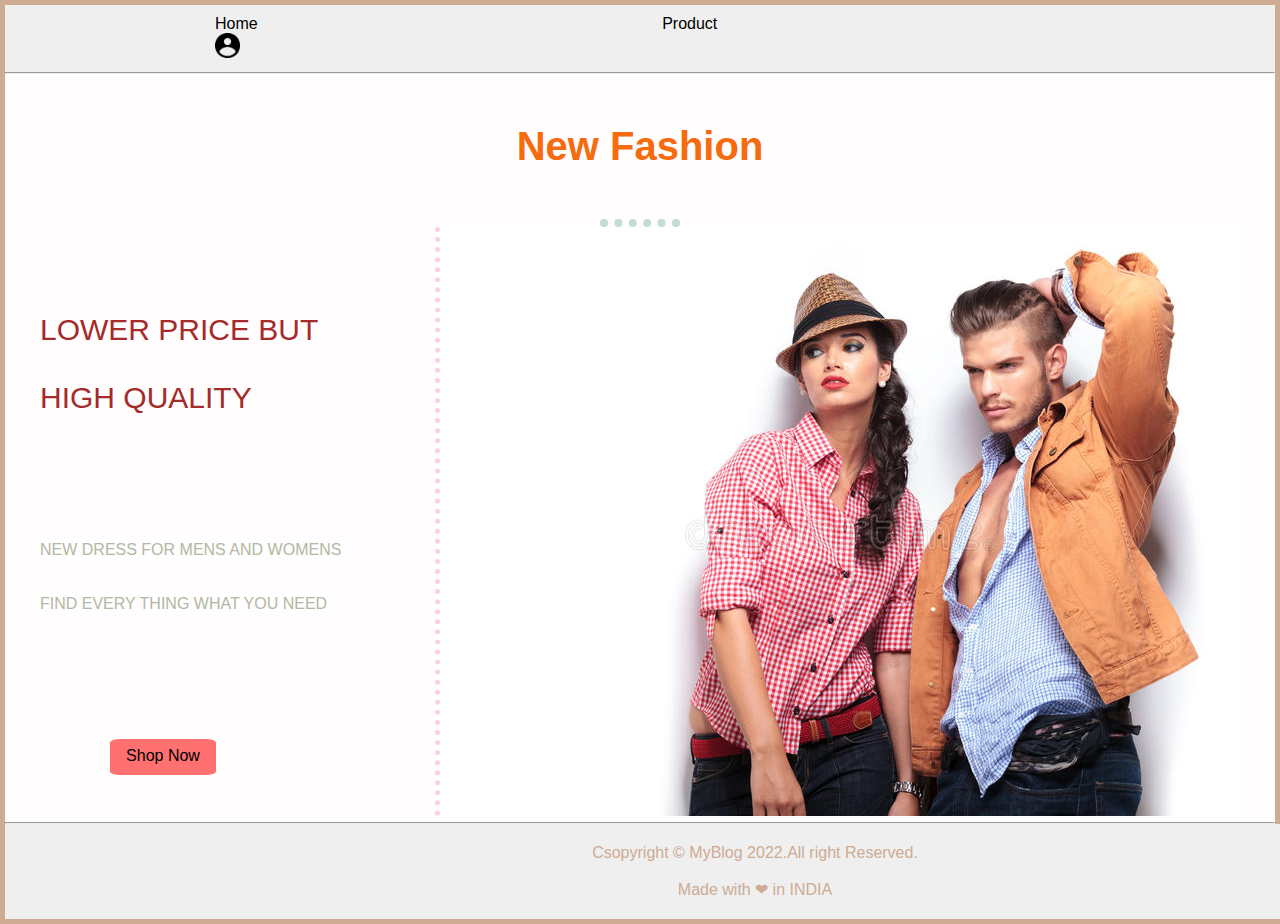
<file: html/index.html>
<!DOCTYPE html>
<html lang="en">
<head>
    <meta charset="UTF-8">
    <meta http-equiv="X-UA-Compatible" content="IE=edge">
    <meta name="viewport" content="width=device-width, initial-scale=1.0">
    <title>home page</title>
    <link rel="stylesheet" href="../css/style.css">
    <link rel="preconnect" href="https://fonts.googleapis.com">
    <link rel="preconnect" href="https://fonts.gstatic.com" crossorigin>
</head>
<body>
    
    <header class="header">
        <nav>
            <ul>
                <li>
                    <a class="top" href="../html/index.html">Home</a>
                </li>
                <li>
                    <a class="top" href="../html/prodct.html">Product</a>
                </li>
                <li>
                    <a class="top" href="../html/login(sign in).html"><img class="login-img" src="../images/login.jpg" alt=""></a>
                </li>
            </ul>
        </nav>
    </header><hr>

        <h1 class="heading">New Fashion</h1><hr class="hr-line-two">
    <section class="sec-one"> 
        <img class="home-img" src="../images/dress1.jpg" alt="img"><br><br>
        <p class="sub-heading">LOWER PRICE BUT <br><br> HIGH QUALITY</p><br><br><br><br><br><br><br>
        <p> NEW DRESS FOR MENS AND WOMENS</p><br><br>
        <P>FIND EVERY THING WHAT YOU NEED</P><br><br><br><br><br><br><br>
        <p class="btn"><a href="../html/prodct.html">Shop Now</a></p>
    </section>
<hr>
    <footer>
        <P>Csopyright &copy MyBlog 2022.All right Reserved.</P><br>
        <p>Made with ❤ in INDIA</P>
    </footer>
</body>
</html>
</file>
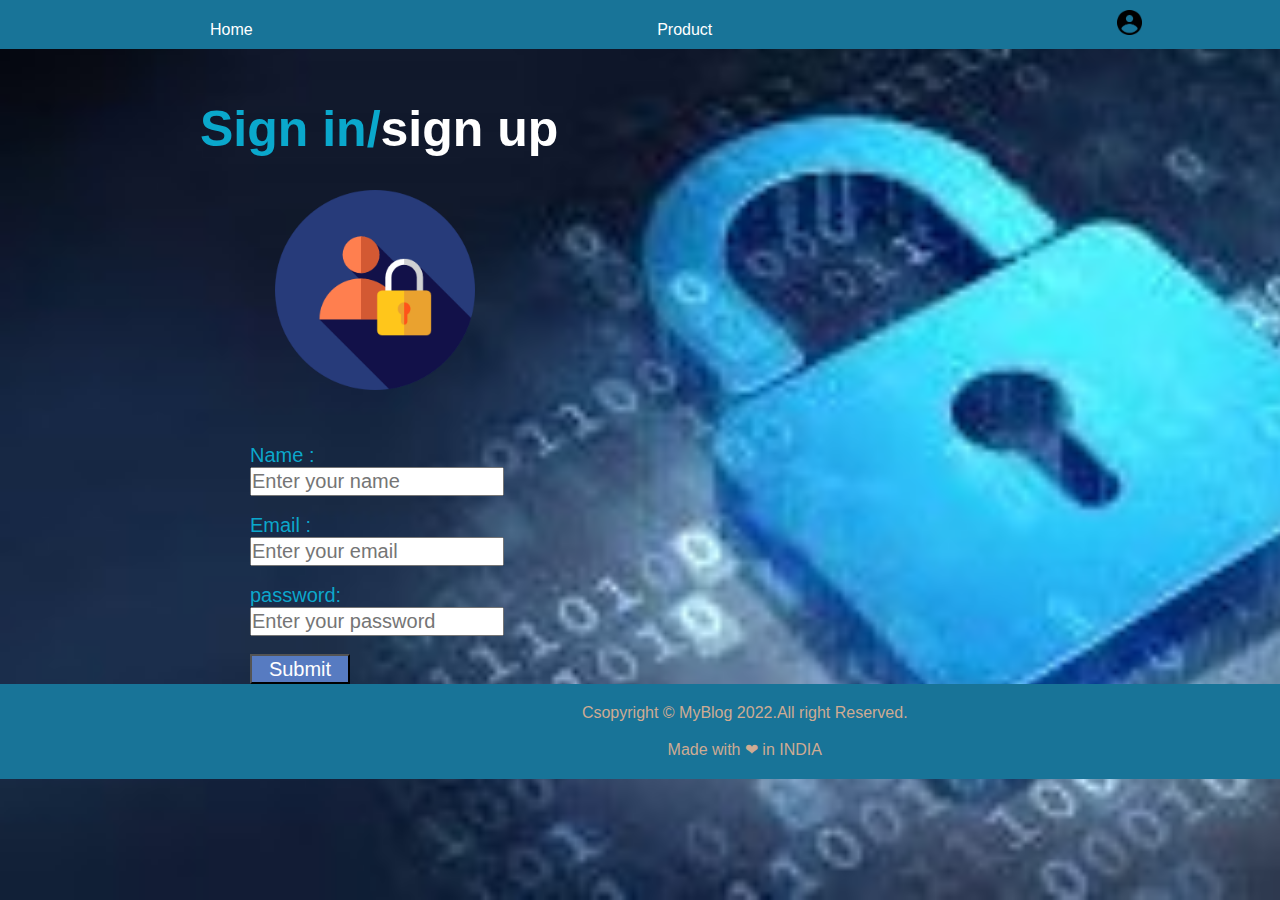
<file: html/login(sign in).html>
<!DOCTYPE html>
<html lang="en">
<head>
    <meta charset="UTF-8">
    <meta http-equiv="X-UA-Compatible" content="IE=edge">
    <meta name="viewport" content="width=device-width, initial-scale=1.0">
    <title>sign in page</title>
    <link rel="stylesheet" href="../css/style3.css">
    <link rel="preconnect" href="https://fonts.googleapis.com">
    <link rel="preconnect" href="https://fonts.gstatic.com" crossorigin>
</head>
<body>
    <header>
        <ul>
            <li>
                <a class="top" href="../html/index.html">Home</a>
            </li>
            <li>
                <a class="top" href="../html/prodct.html">Product</a>
            </li>
            <li>
                <a class="top" href="../html/login(sign in).html"><img class="login-img"src="../images/login.jpg" alt=""></a> 
            </li>
        </ul>
    </header>

    <section>
        <h1 class="h1">Sign in/<a href="../html/sign up.html">sign up</a></h1>
        <img class="login-imgs" src="../images/login.png " alt="login-img">
        <form action="">
            <label>Name :</label><br>
            <input type="text" placeholder="Enter your name"><br><br>
            <label>Email :</label><br>
            <input type="email" placeholder="Enter your email"><br><br>
            <label>password:</label><br>
            <input type="password" placeholder="Enter your password"><br><br>
            <input class="sub-btn" type="submit">
            
        </form>
    </section>

    <footer>
        <P>Csopyright &copy MyBlog 2022.All right Reserved.</P><br>
        <p>Made with ❤ in INDIA</P>
    </footer>

</body>
</html>
</file>
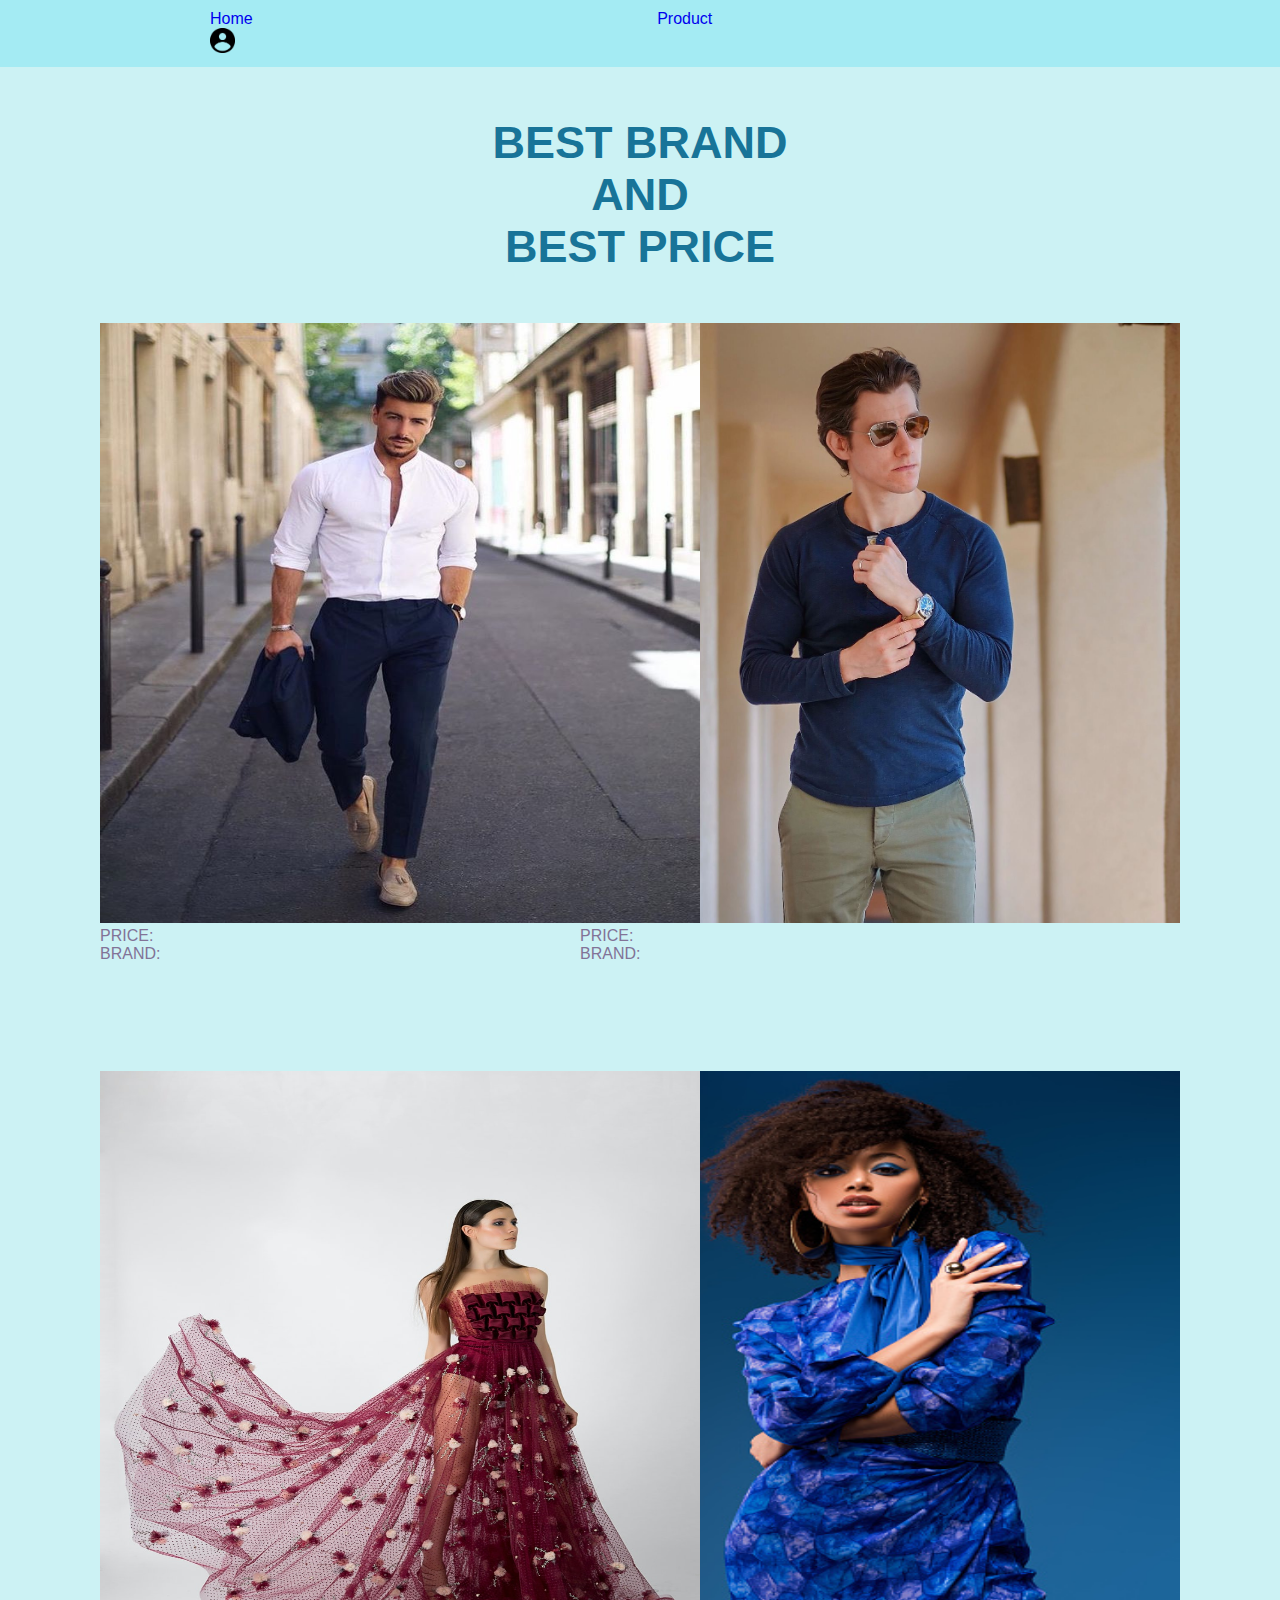
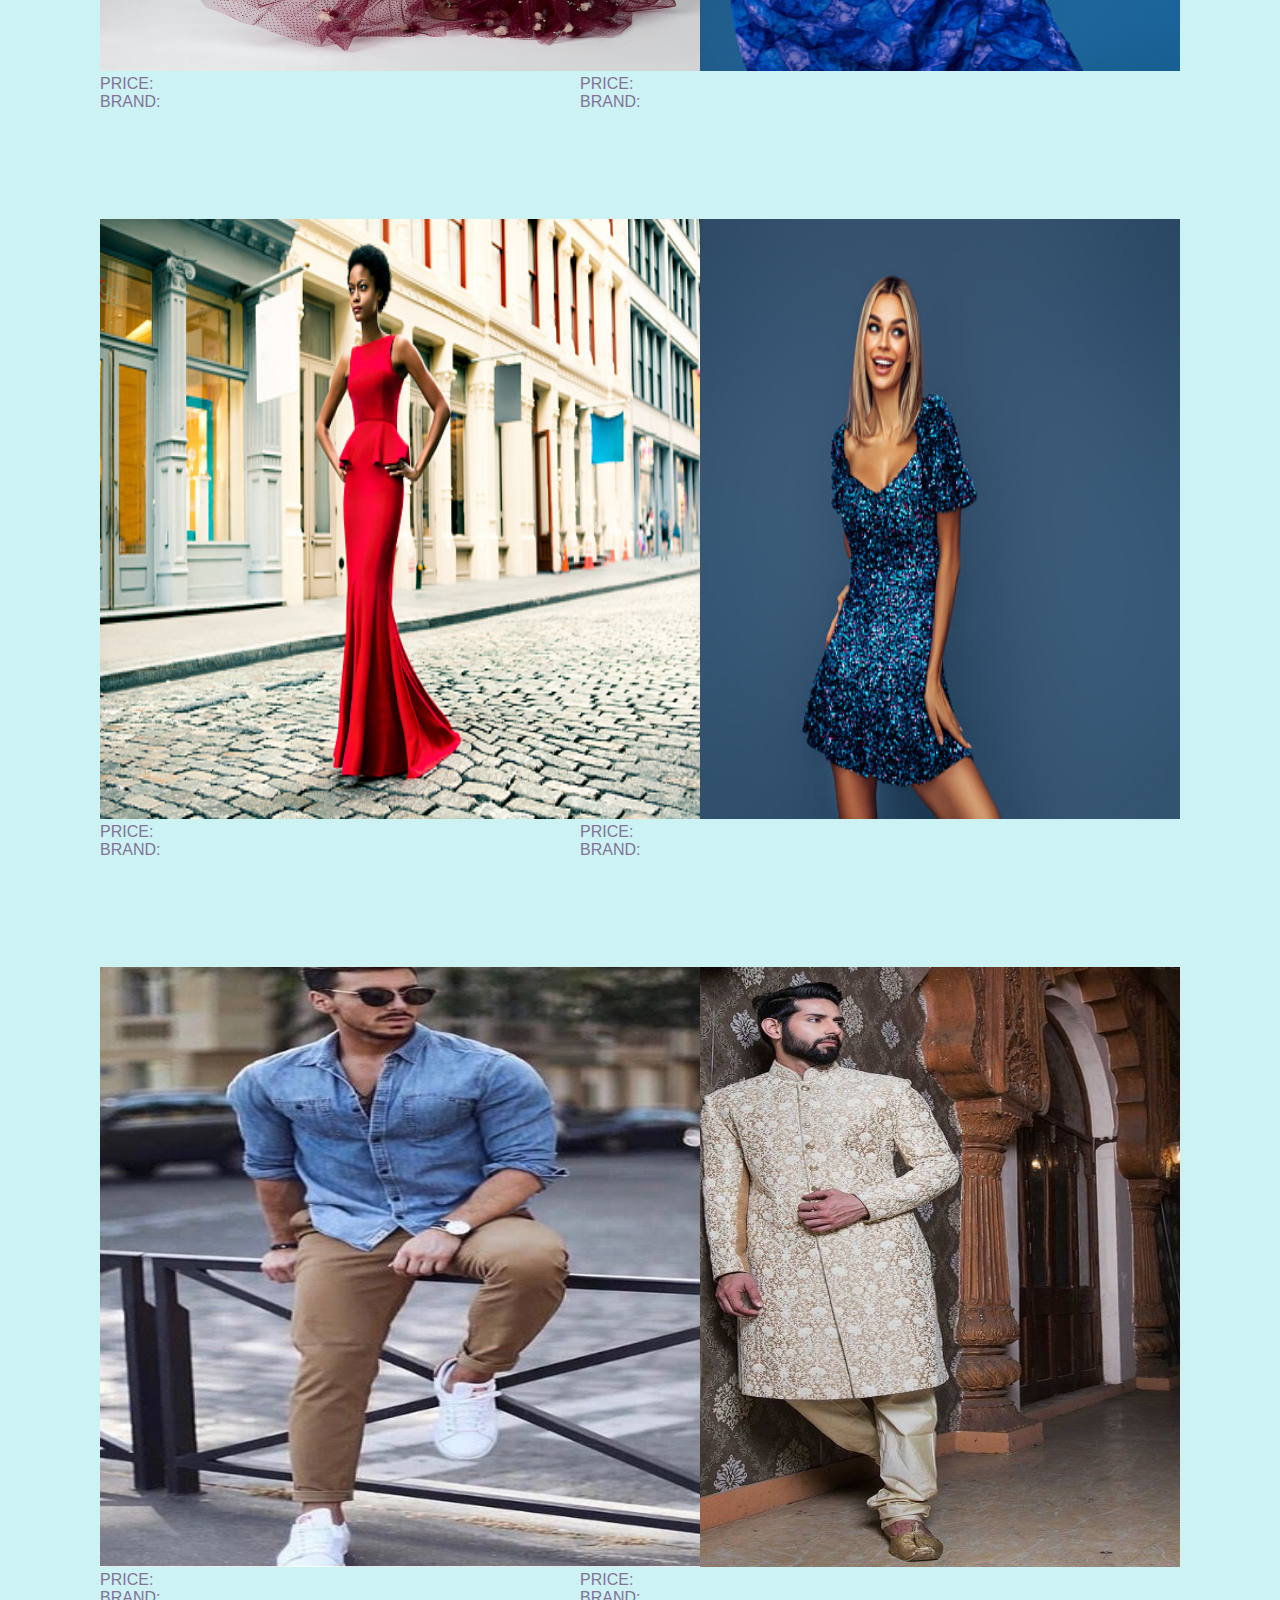
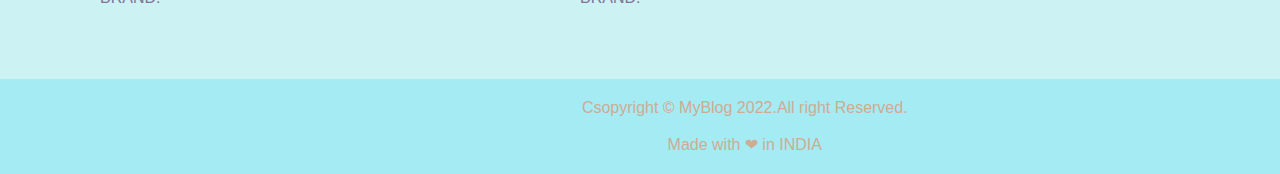
<file: html/prodct.html>
<!DOCTYPE html>
<html lang="en">
<head>
    <meta charset="UTF-8">
    <meta http-equiv="X-UA-Compatible" content="IE=edge">
    <meta name="viewport" content="width=device-width, initial-scale=1.0">
    <title>prodect page</title>
    <link rel="stylesheet" href="../css/style2.css">
    <link rel="preconnect" href="https://fonts.googleapis.com">
    <link rel="preconnect" href="https://fonts.gstatic.com" crossorigin>
</head>
<body>
    <header>
        <ul>
            <li>
                <a class="top" href="../html/index.html">Home</a>
            </li>
            <li>
                <a class="top" href="../html/prodct.html">Product</a>
            </li>
            <li>
                <a  class="top" href="../html/login(sign in).html"><img class="login-img" src="../images/login.jpg" alt=""></a> 
            </li>
        </ul>
    </header>
    <h1 class="top-hed">BEST BRAND</h1>
    <h1>AND</h1>
    <h1 class="bot-hed">BEST PRICE</h1>




    <section class="sec-one">

        <div  class="img-d7">
            <img src="../images/d7.jpg" alt="">
            <P>PRICE: </P> 
            <P>BRAND:</P>
        </div>
        <div class="img-d6">
            <img  src="../images/d6.jpg" alt="">
            <P>PRICE: </P> 
            <P>BRAND:</P>
        </div>

    </section><br><br><br><br><br><br>



    <section class="sec-two"></section>


        <div class="img-d4">
            <img src="../images/d4.jpg" alt="">
            <P>PRICE: </P> 
            <P>BRAND:</P>
        </div>
        <div class="img-d1">
            <img src="../images/d1.png" alt="">
            <P>PRICE: </P> 
            <P>BRAND:</P>
        </div>

    </section ><br><br><br><br><br><br>



    <section class="sec-three">

        <div class="img-d3">
            <img src="../images/d3.jpg" alt="">
            <P>PRICE: </P> 
            <P>BRAND:</P>
        </div>
        <div class="img-d2">
            <img src="../images/d2.jpg" alt="">
            <P>PRICE: </P> 
            <P>BRAND:</P>
        </div>

    </section><br><br><br><br><br><br>




    <section  class="sec-four">

        <div class="img-d8">
            <img src="../images/d8.jpg" alt="">
            <P>PRICE: </P> 
            <P>BRAND:</P>
        </div>
        <div class="img-d5">
            <img src="../images/d5.jpg" alt="">
            <P>PRICE: </P> 
            <P>BRAND:</P>
        </div>

    </section><br><br><br><br>


    <footer>
        <P>Csopyright &copy MyBlog 2022.All right Reserved.</P><br>
        <p>Made with ❤ in INDIA</P>
    </footer>


<body>
    
</body>
</html>
</file>
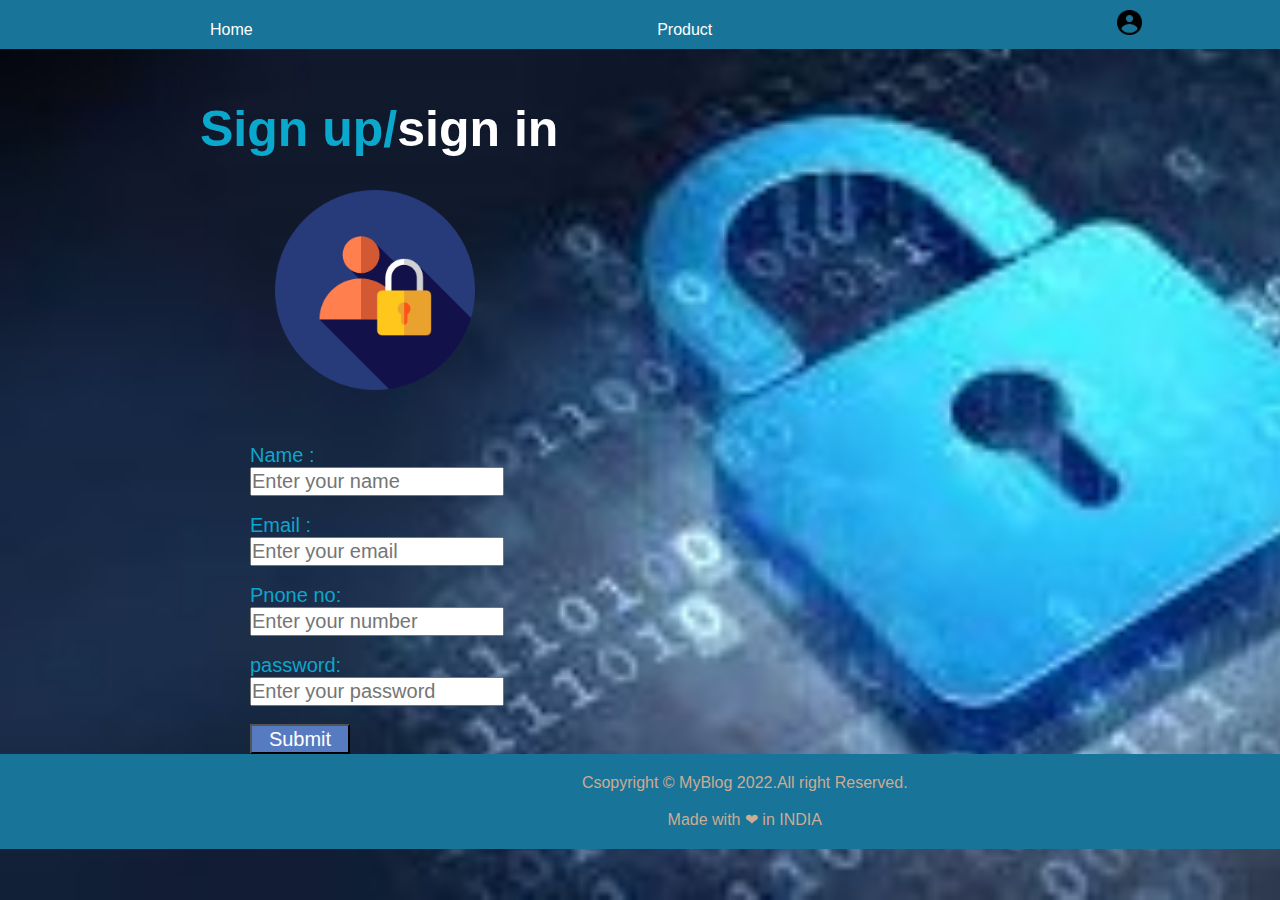
<file: html/sign up.html>
<!DOCTYPE html>
<html lang="en">
<head>
    <meta charset="UTF-8">
    <meta http-equiv="X-UA-Compatible" content="IE=edge">
    <meta name="viewport" content="width=device-width, initial-scale=1.0">
    <title>sign up page</title>
    <link rel="stylesheet" href="../css/style3.css">
    <link rel="preconnect" href="https://fonts.googleapis.com">
    <link rel="preconnect" href="https://fonts.gstatic.com" crossorigin>
</head>
<body>
    <header>
        <ul>
            <li>
                <a class="top" href="../html/index.html">Home</a>
            </li>
            <li>
                <a class="top" href="../html/prodct.html">Product</a>
            </li>
            <li>
                <a class="top" href="../html/login(sign in).html"><img class="login-img" src="../images/login.jpg" alt=""></a> 
            </li>
        </ul>
    </header>

    <section>
        <h1 class="h1">Sign up/<a href="../html/login(sign in).html">sign in</a></h1>
        <img class="login-imgs" src="../images/login.png " alt="login-img">
        <form action="">
            <label>Name :</label><br>
            <input type="text" placeholder="Enter your name"><br><br>
            <label>Email :</label><br>
            <input type="email" placeholder="Enter your email"><br><br>
            <label >Pnone no:</label><br>
            <input type="tel" placeholder="Enter your number"><br><br>
            <label>password:</label><br>
            <input type="password" placeholder="Enter your password"><br><br>
            <input class="sub-btn" type="submit">
            
        </form>
    </section>


    <footer>
        <P>Csopyright &copy MyBlog 2022.All right Reserved.</P><br>
        <p>Made with ❤ in INDIA</P>
    </footer>
</file>
<file: css/style.css>
*{
    font-family:  'Montserrat', sans-serif;
    margin: 0;
    padding: 0;

}
body{
    background-color:rgb(255, 253, 253); 
    color: #CEAB93;
    border: solid 5px;

}

ul{
    list-style: none;
    background-color: #EFEFEF;
    padding:10px ;
}

li{
    display: inline;
}
li:hover{
    color: red;
}
.login-img{
    width: 25px;
    height: 25px;
}
.login-img:hover{
    background-color: red;
    border-radius: 100%;
}


.top{
    margin: 0 200px 0;
    text-decoration: none;
}
.heading{
    text-align: center;
    font-size: 40px;
    color: #F66B0E;
    padding-top: 50px;
    padding-bottom: 50px;
}
.sub-heading{
    font-size: 30px;
    color:brown;
    margin-top: 50px;
}
.home-img{
    position: relative;
    background-color:white;
    float: right;
    border-left: dotted 5px #FAD4D4;
   
}
.sec-one{
    color: #B2B8A3;
    width: 1200px;
    height: 585px;
    margin: 0 auto 10px;
}
.btn{
    text-align: center;
    width:90px;
    border-radius: 10%;
    height: 20px;
    padding: 8px;
    background-color:#FF7171;
    position: relative;
    left: 70px;
    color: black;

}
.btn:hover{
    background-color:red ;
    color:black;
   

}

footer{
    color: #CEAB93;
    width: 5%;;
    width: 1500px;
    height: 50px;
    background-color: #EFEFEF;
    text-align: center;
    padding-top: 20px;
    padding-bottom: 25px;

}
.hr-line-two{
    border-style: dotted;
    border-bottom: none;
    border-width:8px;
    border-color:#C2DED1;
    width: 5%;
    margin: auto;
   
}
.top:hover{
    color: red;

}
a:hover{
    color: black;
}
a{
    text-decoration: none;
    color: black;
hr{
    border-width: 3px;
}
</file>
<file: css/style3.css>
*{
    font-family:  'Montserrat', sans-serif;
    margin: 0;
    padding: 0;

}
section{
    margin-top: -150px;
}

.bot-hed{
    margin-bottom: 50px;
}
.top-hed{
    margin-top: 50px;
}
ul{
    list-style: none;
    background-color: #187498;
    padding:10px ;

}


li{
    display: inline;
}
li:hover{
    color: red;
}
.login-img{
    width: 25px;
    height: 25px;
}
.login-img:hover{
    background-color: red;
    border-radius: 100%;
}
header{
    width: 1500px;
    height: 200px;
}

.top{
    margin: 0 200px 0;
    text-decoration: none;
}
.top:hover{
    color: red;

}
body{
    background-image: url(../images/login-back.png);
    background-size:cover;
    background-repeat: no-repeat;
    width: 100vh;
    height: 100vh; 
  }
  .login-imgs{
      width: 200px; 
      height: 200px;
      position: relative;
      left: 275px;
      margin: -18px auto 50px;
  
  }
  .h1{
      color:#0bb0d5f2 ;
      font-size: 50px;
      position: relative;
      left: 150px;
      margin: 50px;

  }
  label{
      color:#0bb0d5f2 ;
      font-size: 20px;
      position: relative;
      left: 250px;
  }
  input{
      font-size: 20px;
      width: 250px;
      height: 25px;
      position: relative;
      left: 250px;
  }
  .sub-btn{
      color: white;
      background-color: #577BC1;
      width: 100px;
      height: 30px;
  }
  input:hover{
      color:rgb(57, 27, 27) ;
      background-color: #92B4EC;
  }
.placeholder{
      color: brown;
  }
a{
    text-decoration: none;
    color: white;
}
a:hover{
    color: red;
}


footer{
    color: #CEAB93;
    width: 5%;;
    width: 1489.5px;
    height: 50px;
    background-color: #187498;
    text-align: center;
    padding-top: 20px;
    padding-bottom: 25px;
}
</file>
<file: css/style2.css>
*{
    font-family:  'Montserrat', sans-serif;
    margin: 0;
    padding: 0;

}
body{
    background-color:#CCF2F4; 
}
h1{
    font-size: 45px;
    text-align: center;
    color: #187498;
}
.bot-hed{
    margin-bottom: 50px;
}
.top-hed{
    margin-top: 50px;
}
ul{
    list-style: none;
    background-color: #A4EBF3;
    padding:10px ;
}

li{
    display: inline;
}
li:hover{
    color: red;
}
.login-img{
    width: 25px;
    height: 25px;
}
.login-img:hover{
    background-color: red;
    border-radius: 100%;
}


.top{
    margin: 0 200px 0;
    text-decoration: none;
}
.top:hover{
    color: red;
}
img{
    width: 600px;
    height: 600px;
}

.img-d7{
    position: absolute;
    right: 100px;;
    color: #827397;
}
.img-d6{
    position: relative;
    left: 100px;;
    color: #827397;
}



.img-d4{
    position: absolute;
    right: 100px;;
    color: #827397;
}

.img-d1{
    position: relative;
    left: 100px;;
    color: #827397;
}



.img-d3{
    position: absolute;
    right: 100px;;
    color: #827397;
}

.img-d2{
    position: relative;
    left: 100px;;
    color: #827397;
}


.img-d8{
    position: absolute;
    right: 100px;;
    color: #827397;
}

.img-d5{
    position: relative;
    left: 100px;;
    color: #827397;
}











footer{
    color: #CEAB93;
    width: 5%;;
    width: 1489.5px;
    height: 50px;
    background-color: #A4EBF3;
    text-align: center;
    padding-top: 20px;
    padding-bottom: 25px;
}
</file>
